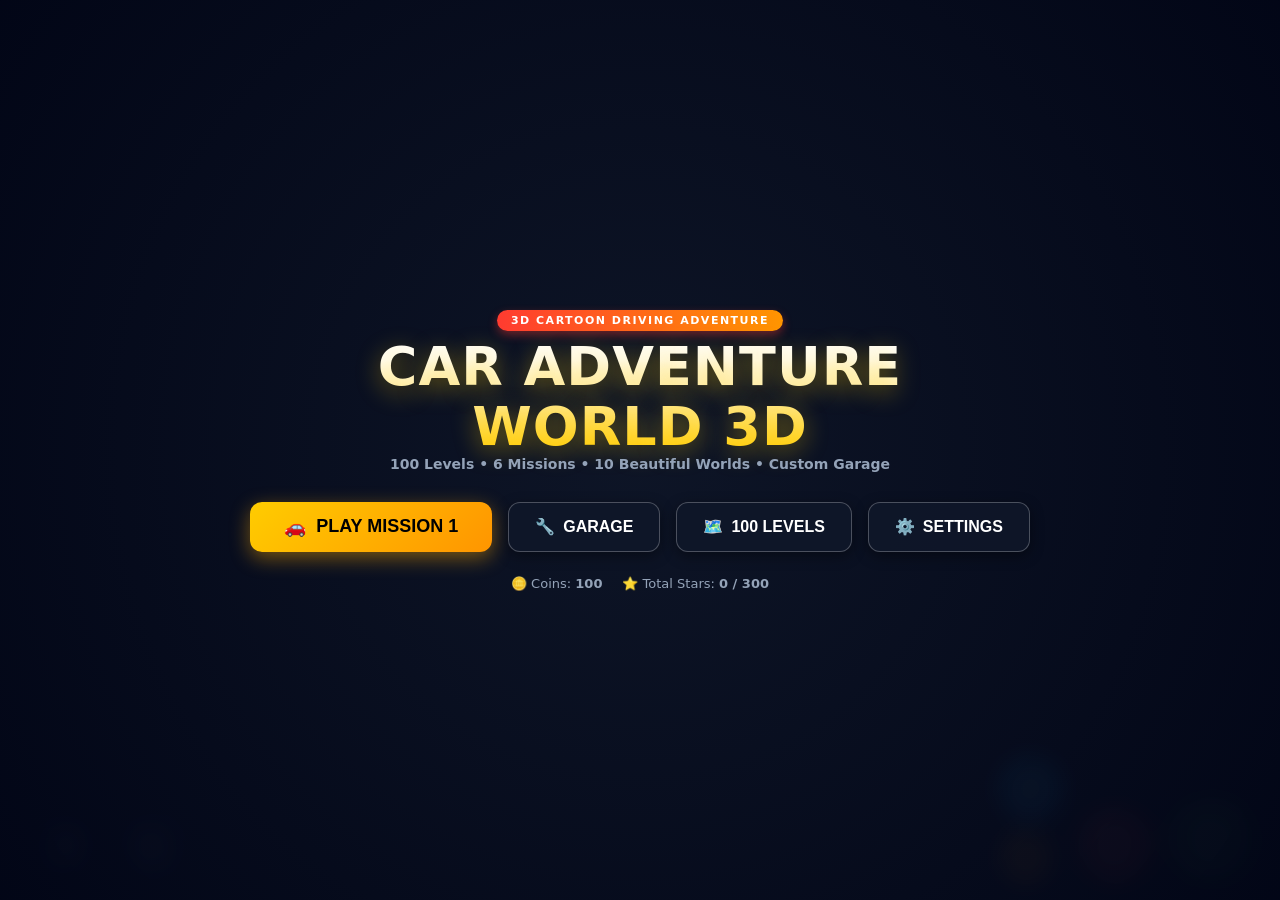
<file: index.html>
<!DOCTYPE html>
<html lang="en">
<head>
  <meta charset="UTF-8">
  <meta name="viewport" content="width=device-width, initial-scale=1.0, maximum-scale=1.0, user-scalable=no, viewport-fit=cover">
  <title>Car Adventure World 3D</title>
  <meta name="theme-color" content="#0f172a">
  <meta name="apple-mobile-web-app-capable" content="yes">
  <meta name="apple-mobile-web-app-status-bar-style" content="black-translucent">
  <meta name="screen-orientation" content="landscape">
  <meta name="description" content="Car Adventure World 3D - Complete mobile-first 3D cartoon car adventure game with 100 levels, visible animated driver, garage tuning, missions, and rich environments.">
  <link rel="stylesheet" href="style.css">
  <!-- Load Three.js locally with CDN fallback for GitHub Pages / offline APK -->
  <script src="js/three.min.js"></script>
  <script>
    if (typeof THREE === 'undefined') {
      document.write('<script src="https://cdnjs.cloudflare.com/ajax/libs/three.js/r128/three.min.js"><\/script>');
    }
  </script>
</head>
<body>

  <!-- Game Canvas Container -->
  <div id="game-container">
    <canvas id="three-canvas"></canvas>
  </div>

  <!-- Portrait Orientation Warning for Mobile Devices -->
  <div id="rotate-device-overlay">
    <div class="rotate-icon">📱 ➔ 🔄</div>
    <div class="rotate-title">Please Rotate Device</div>
    <div class="rotate-desc">Car Adventure World 3D is designed for optimal landscape view. Turn your phone sideways to play!</div>
  </div>

  <!-- In-Game Heads-Up Display (HUD) -->
  <div id="hud-overlay">
    <!-- Top Bar: Mission Objective, Navigation Pointer, Gauges, Quick Actions -->
    <div class="hud-top-bar">
      <!-- Left: Clear Mission & Objective Card -->
      <div class="hud-mission-card">
        <div class="hud-mission-badge" id="hud-mission-badge">MISSION 1</div>
        <div class="hud-mission-objective-text" id="hud-mission-objective">Drive to the blue checkpoint</div>
        <div class="hud-mission-subinfo">
          <span id="hud-mission-progress">0 / 3 Complete</span>
          <span class="hud-subinfo-dot">•</span>
          <span id="hud-mission-distance">120m</span>
        </div>
      </div>

      <!-- Center: 3D Waypoint Arrow & Speedometer Cluster -->
      <div class="hud-center-cluster">
        <div class="hud-waypoint-pointer-wrap">
          <div id="hud-waypoint-arrow" class="hud-waypoint-arrow">▲</div>
          <div id="hud-waypoint-text" class="hud-waypoint-text">TARGET: 120m</div>
        </div>
        <div class="hud-speedo-panel">
          <span id="hud-speed-gear" class="hud-speed-gear">D</span>
          <div class="speed-digital-wrap">
            <div id="hud-speed" class="speed-value">0</div>
            <div class="speed-unit">KM/H</div>
          </div>
          <div class="gauges-col">
            <div class="gauge-row">
              <div class="gauge-label"><span>NITRO</span><span id="hud-nitro-val">100%</span></div>
              <div class="gauge-track"><div id="hud-nitro-fill" class="gauge-fill-nitro"></div></div>
            </div>
            <div class="gauge-row">
              <div class="gauge-label"><span>HEALTH</span><span id="hud-health-val">100%</span></div>
              <div class="gauge-track"><div id="hud-health-fill" class="gauge-fill-health"></div></div>
            </div>
          </div>
        </div>
      </div>

      <!-- Right: Stats & Quick Actions -->
      <div class="hud-stats-group">
        <div class="hud-pill">
          <span>🪙</span>
          <span id="hud-coins" class="hud-coin-count">0</span>
        </div>
        <div class="hud-pill">
          <span>⏱️</span>
          <span id="hud-timer" class="hud-timer-count">00:45</span>
        </div>
        <button id="btn-quick-restart" class="hud-icon-btn" title="Quick Restart (R)">🔄</button>
        <button id="btn-camera" class="hud-icon-btn" title="Switch Camera (C)">🎥</button>
        <button id="btn-lights" class="hud-icon-btn" title="Toggle Headlights (L)">💡</button>
        <button id="btn-fullscreen" class="hud-icon-btn" title="Toggle Fullscreen">⛶</button>
        <button id="btn-pause" class="hud-icon-btn" title="Pause Game (P/Esc)">⏸️</button>
      </div>
    </div>

    <!-- Objective Complete Pop Toast Notification -->
    <div id="hud-objective-toast" class="objective-toast">
      <div class="toast-check">✓</div>
      <div class="toast-content">
        <div class="toast-title">OBJECTIVE COMPLETE</div>
        <div class="toast-desc" id="toast-objective-desc">Next objective unlocked!</div>
      </div>
    </div>

    <!-- Real-Time GPS Target Minimap (Follows Road & Highlights Route) -->
    <div id="hud-minimap-wrap" class="hud-minimap-wrap">
      <div class="minimap-bezel">
        <canvas id="hud-minimap-canvas" width="130" height="130"></canvas>
        <div class="minimap-compass-n" id="minimap-compass-n">▲ N</div>
        <div class="minimap-label">GPS RADAR</div>
        <div class="minimap-target-badge" id="minimap-target-badge">🎯 120m</div>
      </div>
    </div>

    <!-- Mission Start Intro Banner -->
    <div id="hud-mission-start-banner" class="mission-start-banner">
      <div class="banner-sub" id="banner-mission-type">MISSION 1</div>
      <div class="banner-title" id="banner-mission-title">METRO CITY HIGHWAY</div>
      <div class="banner-dest" id="banner-mission-dest">DESTINATION: DOWNTOWN PLAZA</div>
      <div class="banner-go">GO!</div>
    </div>
  </div>

  <!-- MODAL: Mission Briefing & Controls Guide (Shows before gameplay starts) -->
  <div id="modal-mission-briefing" class="modal-screen">
    <div class="briefing-card">
      <div class="briefing-badge" id="briefing-mission-num">MISSION 1</div>
      <h2 class="briefing-title" id="briefing-mission-title">METRO SPEEDWAY</h2>
      
      <div class="briefing-goal-box">
        <div class="briefing-goal-label">CURRENT OBJECTIVE</div>
        <div class="briefing-goal-text" id="briefing-goal-text">Drive through all checkpoints and reach the finish line.</div>
      </div>

      <div class="controls-guide-grid">
        <div class="controls-col">
          <div class="controls-col-title">💻 PC KEYBOARD</div>
          <div class="control-key-row"><span><kbd>W</kbd> / <kbd>↑</kbd></span><span>Accelerate Gas</span></div>
          <div class="control-key-row"><span><kbd>S</kbd> / <kbd>↓</kbd></span><span>Brake / Reverse</span></div>
          <div class="control-key-row"><span><kbd>A</kbd> / <kbd>D</kbd> or <kbd>←</kbd> / <kbd>→</kbd></span><span>Steer Left / Right</span></div>
          <div class="control-key-row"><span><kbd>SPACE</kbd></span><span>Handbrake</span></div>
        </div>
        <div class="controls-col">
          <div class="controls-col-title">📱 MOBILE TOUCH</div>
          <div class="control-key-row"><span>◀ / ▶</span><span>Steer Left / Right</span></div>
          <div class="control-key-row"><span>GAS ▲</span><span>Accelerate</span></div>
          <div class="control-key-row"><span>BRAKE ▼</span><span>Brake / Reverse</span></div>
          <div class="control-key-row"><span>NITRO ⚡</span><span>Nitro Boost</span></div>
        </div>
      </div>

      <div class="briefing-hint">"Follow the waypoint arrow and complete the mission."</div>

      <button id="btn-start-mission" class="btn-primary-action btn-start-mission-pulse">
        <span>🚗</span>
        <span>START MISSION</span>
      </button>
    </div>
  </div>

  <!-- Touch Controls Overlay (Mobile-first responsive on-screen controls) -->
  <div id="touch-controls-layer">
    <!-- Left Hand: Steering Left & Right -->
    <div class="touch-cluster-left">
      <button id="btn-steer-left" class="touch-btn btn-steer" aria-label="Steer Left">
        <span>◀</span>
        <span class="touch-btn-sub">LEFT</span>
      </button>
      <button id="btn-steer-right" class="touch-btn btn-steer" aria-label="Steer Right">
        <span>▶</span>
        <span class="touch-btn-sub">RIGHT</span>
      </button>
    </div>

    <!-- Right Hand: Nitro, Horn, Brake, Gas -->
    <div class="touch-cluster-right">
      <div class="touch-small-cluster">
        <button id="btn-nitro" class="touch-btn btn-nitro" aria-label="Nitro Boost">
          <span>⚡</span>
          <span class="touch-btn-sub">NITRO</span>
        </button>
        <button id="btn-horn" class="touch-btn btn-horn" aria-label="Honk Horn">
          <span>📯</span>
        </button>
      </div>
      <button id="btn-brake" class="touch-btn btn-brake" aria-label="Brake and Reverse">
        <span>▼</span>
        <span class="touch-btn-sub">BRAKE</span>
      </button>
      <button id="btn-gas" class="touch-btn btn-gas" aria-label="Accelerate Gas">
        <span>▲</span>
        <span class="touch-btn-sub">GAS</span>
      </button>
    </div>
  </div>

  <!-- MODAL: Main Menu -->
  <div id="modal-main-menu" class="modal-screen active">
    <div class="game-title-wrap">
      <div class="game-title-badge">3D Cartoon Driving Adventure</div>
      <h1 class="game-title">CAR ADVENTURE<br>WORLD 3D</h1>
      <p class="game-subtitle">100 Levels • 6 Missions • 10 Beautiful Worlds • Custom Garage</p>
    </div>

    <div class="menu-buttons-grid">
      <button id="btn-menu-play" class="btn-primary-action">
        <span>🚗</span>
        <span id="menu-play-text">PLAY LEVEL 1</span>
      </button>
      <button id="btn-menu-garage" class="btn-secondary-action">
        <span>🔧</span>
        <span>GARAGE</span>
      </button>
      <button id="btn-menu-levels" class="btn-secondary-action">
        <span>🗺️</span>
        <span>100 LEVELS</span>
      </button>
      <button id="btn-menu-settings" class="btn-secondary-action">
        <span>⚙️</span>
        <span>SETTINGS</span>
      </button>
    </div>

    <div class="main-menu-footer">
      <div>🪙 Coins: <strong id="menu-coin-count">0</strong></div>
      <div>⭐ Total Stars: <strong id="menu-star-count">0 / 300</strong></div>
    </div>
  </div>

  <!-- MODAL: Level Select (100 Levels Grid) -->
  <div id="modal-level-select" class="modal-screen">
    <div class="dialog-container">
      <div class="dialog-header">
        <div class="dialog-title">
          <span>🗺️</span>
          <span>SELECT ADVENTURE LEVEL</span>
        </div>
        <button id="btn-close-levels" class="btn-close-dialog">✕</button>
      </div>

      <!-- Pagination tabs: 1-20, 21-40, 41-60, 61-80, 81-100 -->
      <div class="level-pagination" id="level-pagination-tabs"></div>

      <!-- Grid of 20 levels per page -->
      <div class="levels-grid" id="levels-grid-container"></div>
    </div>
  </div>

  <!-- MODAL: Garage & Car Tuning -->
  <div id="modal-garage" class="modal-screen">
    <div class="dialog-container" style="max-width: 960px;">
      <div class="dialog-header">
        <div class="dialog-title">
          <span>🔧</span>
          <span>CUSTOM GARAGE & TUNING</span>
        </div>
        <div style="display: flex; align-items: center; gap: 16px;">
          <div class="hud-pill">🪙 <strong id="garage-coins-val">0</strong></div>
          <button id="btn-close-garage" class="btn-close-dialog">✕</button>
        </div>
      </div>

      <div class="garage-layout">
        <!-- 3D Car Turntable Display -->
        <div class="garage-3d-view">
          <canvas id="garage-canvas"></canvas>
          <div class="garage-car-switch">
            <button id="garage-prev-car" class="garage-nav-btn">◀</button>
            <span id="garage-car-name" class="garage-car-title">Bumblebug Compact</span>
            <button id="garage-next-car" class="garage-nav-btn">▶</button>
          </div>
        </div>

        <!-- Upgrades & Paint Controls -->
        <div class="garage-tuning-panel">
          <div id="garage-unlock-status" style="display: flex; justify-content: space-between; align-items: center;">
            <div id="garage-car-type" style="font-size: 13px; color: var(--primary-gold); font-weight: 700;">Classic Compact</div>
            <button id="garage-unlock-btn" class="garage-upgrade-btn" style="display: none;">UNLOCK FOR 500 🪙</button>
          </div>
          <p id="garage-car-desc" style="font-size: 12px; color: var(--muted-text);"></p>

          <!-- Upgrades List -->
          <div class="garage-stat-row">
            <div class="garage-stat-header">
              <span>TOP SPEED</span>
              <span id="stat-speed-lvl">LVL 1</span>
            </div>
            <div class="garage-stat-track"><div id="stat-speed-fill" class="garage-stat-fill"></div></div>
            <button id="btn-upgrade-speed" class="garage-upgrade-btn">UPGRADE SPEED (80 🪙)</button>
          </div>

          <div class="garage-stat-row">
            <div class="garage-stat-header">
              <span>ACCELERATION</span>
              <span id="stat-accel-lvl">LVL 1</span>
            </div>
            <div class="garage-stat-track"><div id="stat-accel-fill" class="garage-stat-fill"></div></div>
            <button id="btn-upgrade-accel" class="garage-upgrade-btn">UPGRADE ACCEL (80 🪙)</button>
          </div>

          <div class="garage-stat-row">
            <div class="garage-stat-header">
              <span>STEERING HANDLING</span>
              <span id="stat-handling-lvl">LVL 1</span>
            </div>
            <div class="garage-stat-track"><div id="stat-handling-fill" class="garage-stat-fill"></div></div>
            <button id="btn-upgrade-handling" class="garage-upgrade-btn">UPGRADE HANDLING (80 🪙)</button>
          </div>

          <div class="garage-stat-row">
            <div class="garage-stat-header">
              <span>NITRO BOOST</span>
              <span id="stat-nitro-lvl">LVL 1</span>
            </div>
            <div class="garage-stat-track"><div id="stat-nitro-fill" class="garage-stat-fill"></div></div>
            <button id="btn-upgrade-nitro" class="garage-upgrade-btn">UPGRADE NITRO (80 🪙)</button>
          </div>

          <div class="garage-stat-row">
            <div class="garage-stat-header">
              <span>SUSPENSION BOUNCE</span>
              <span id="stat-susp-lvl">LVL 1</span>
            </div>
            <div class="garage-stat-track"><div id="stat-susp-fill" class="garage-stat-fill"></div></div>
            <button id="btn-upgrade-susp" class="garage-upgrade-btn">UPGRADE SUSPENSION (80 🪙)</button>
          </div>

          <!-- Custom Paint Palette -->
          <div class="garage-paint-title">Custom Paint Finish</div>
          <div class="garage-paint-swatches" id="garage-paint-swatches"></div>
        </div>
      </div>
    </div>
  </div>

  <!-- MODAL: Pause Screen -->
  <div id="modal-pause" class="modal-screen">
    <div class="dialog-container" style="max-width: 440px; text-align: center;">
      <h2 style="font-size: 28px; font-weight: 900; color: var(--primary-gold); margin-bottom: 20px;">GAME PAUSED</h2>
      <div style="display: flex; flex-direction: column; gap: 12px;">
        <button id="btn-pause-resume" class="btn-primary-action" style="justify-content: center;">RESUME GAME</button>
        <button id="btn-pause-restart" class="btn-secondary-action" style="justify-content: center;">RESTART LEVEL</button>
        <button id="btn-pause-levels" class="btn-secondary-action" style="justify-content: center;">SELECT LEVEL</button>
        <button id="btn-pause-garage" class="btn-secondary-action" style="justify-content: center;">VISIT GARAGE</button>
        <button id="btn-pause-menu" class="btn-secondary-action" style="justify-content: center;">MAIN MENU</button>
      </div>
    </div>
  </div>

  <!-- MODAL: Victory / Level Complete -->
  <div id="modal-victory" class="modal-screen">
    <div class="result-card">
      <div style="font-size: 13px; font-weight: 800; color: var(--primary-gold); text-transform: uppercase;">VICTORY!</div>
      <h2 style="font-size: 32px; font-weight: 900; color: #fff;">LEVEL COMPLETED</h2>

      <div class="result-stars-row">
        <span id="vic-star-1" class="star-pop">⭐</span>
        <span id="vic-star-2" class="star-pop">⭐</span>
        <span id="vic-star-3" class="star-pop">⭐</span>
      </div>

      <div class="result-metrics-grid">
        <div class="result-metric-item">
          <span class="result-metric-lbl">TIME TAKEN</span>
          <span id="vic-time-val" class="result-metric-val">00:32</span>
        </div>
        <div class="result-metric-item">
          <span class="result-metric-lbl">COINS EARNED</span>
          <span id="vic-coins-val" class="result-metric-val">+140 🪙</span>
        </div>
        <div class="result-metric-item">
          <span class="result-metric-lbl">MISSION</span>
          <span id="vic-mission-val" class="result-metric-val">Completed</span>
        </div>
        <div class="result-metric-item">
          <span class="result-metric-lbl">NEW BALANCE</span>
          <span id="vic-balance-val" class="result-metric-val">580 🪙</span>
        </div>
      </div>

      <div style="display: flex; gap: 12px; justify-content: center; flex-wrap: wrap;">
        <button id="btn-vic-next" class="btn-primary-action">NEXT MISSION ➔</button>
        <button id="btn-vic-replay" class="btn-secondary-action">REPLAY</button>
        <button id="btn-vic-garage" class="btn-secondary-action">GARAGE</button>
      </div>
    </div>
  </div>

  <!-- MODAL: Game Over / Failed -->
  <div id="modal-game-over" class="modal-screen">
    <div class="result-card fail">
      <div style="font-size: 40px; margin-bottom: 6px;">💥</div>
      <h2 id="fail-title" style="font-size: 30px; font-weight: 900; color: var(--primary-red);">CAR WRECKED!</h2>
      <p id="fail-reason" style="font-size: 14px; color: var(--muted-text); margin: 8px 0 20px;">Your car took critical collision damage.</p>

      <div style="display: flex; gap: 12px; justify-content: center; flex-wrap: wrap;">
        <button id="btn-fail-retry" class="btn-primary-action" style="background: linear-gradient(135deg, #ff3b30, #b71c1c); color: #fff;">TRY AGAIN</button>
        <button id="btn-fail-garage" class="btn-secondary-action">UPGRADE IN GARAGE</button>
        <button id="btn-fail-menu" class="btn-secondary-action">MAIN MENU</button>
      </div>
    </div>
  </div>

  <!-- MODAL: Settings -->
  <div id="modal-settings" class="modal-screen">
    <div class="dialog-container" style="max-width: 480px;">
      <div class="dialog-header">
        <div class="dialog-title"><span>⚙️</span><span>SETTINGS</span></div>
        <button id="btn-close-settings" class="btn-close-dialog">✕</button>
      </div>

      <div class="settings-list">
        <div class="setting-item">
          <span>Engine Sound Volume</span>
          <input type="range" id="setting-engine-vol" class="setting-slider" min="0" max="100" value="70">
        </div>
        <div class="setting-item">
          <span>Sound Effects (SFX)</span>
          <input type="range" id="setting-sfx-vol" class="setting-slider" min="0" max="100" value="80">
        </div>
        <div class="setting-item">
          <span>Graphics Quality</span>
          <select id="setting-graphics" style="background: #1e293b; color: #fff; padding: 6px 12px; border-radius: 6px; border: 1px solid #475569;">
            <option value="high">High (Full Shadows & Shaders)</option>
            <option value="medium" selected>Medium (Optimized 60 FPS)</option>
            <option value="low">Low (Fast Performance)</option>
          </select>
        </div>
        <div class="setting-item">
          <span>Reset Saved Progress</span>
          <button id="btn-reset-save" style="background: #e53935; color: #fff; border: none; padding: 6px 14px; border-radius: 6px; font-weight: 700; cursor: pointer;">RESET ALL DATA</button>
        </div>
      </div>
    </div>
  </div>

  <!-- Audio and Game Logic Scripts -->
  <script src="cars.js"></script>
  <script src="levels.js"></script>
  <script src="game.js"></script>
</body>
</html>
</file>
<file: style.css>
/* ============================================================================
   CAR ADVENTURE WORLD 3D - PRODUCTION STYLESHEET
   Mobile-First, Landscape-Optimized, Arcade Cartoon Aesthetics
   ============================================================================ */

:root {
  --primary-gold: #ffcc00;
  --primary-orange: #ff9500;
  --primary-red: #ff3b30;
  --primary-blue: #007aff;
  --primary-cyan: #00e5ff;
  --primary-green: #34c759;
  --primary-purple: #af52de;
  --dark-bg: #0f172a;
  --dark-card: rgba(15, 23, 42, 0.88);
  --dark-glass: rgba(30, 41, 59, 0.75);
  --light-text: #f8fafc;
  --muted-text: #94a3b8;
  --border-radius-lg: 18px;
  --border-radius-md: 12px;
  --border-radius-sm: 8px;
  --font-family: system-ui, -apple-system, BlinkMacSystemFont, "Segoe UI", Roboto, sans-serif;
  --touch-target: 58px;
}

* {
  box-sizing: border-box;
  margin: 0;
  padding: 0;
  user-select: none;
  -webkit-user-select: none;
  -webkit-touch-callout: none;
  -webkit-tap-highlight-color: transparent;
}

html, body {
  width: 100%;
  height: 100%;
  overflow: hidden;
  background-color: #000;
  font-family: var(--font-family);
  color: var(--light-text);
  touch-action: none;
}

#game-container {
  position: absolute;
  top: 0;
  left: 0;
  width: 100%;
  height: 100%;
  overflow: hidden;
  z-index: 1;
}

#three-canvas {
  width: 100%;
  height: 100%;
  display: block;
  background: transparent;
}

/* -------------------------------------------------------------------------
   PORTRAIT ORIENTATION WARNING
   ------------------------------------------------------------------------- */
#rotate-device-overlay {
  display: none;
  position: fixed;
  inset: 0;
  background: radial-gradient(circle at center, #1e293b, #090d16);
  z-index: 9999;
  flex-direction: column;
  align-items: center;
  justify-content: center;
  padding: 24px;
  text-align: center;
}

@media (orientation: portrait) {
  #rotate-device-overlay {
    display: flex;
  }
}

.rotate-icon {
  font-size: 64px;
  animation: rotatePhone 2s infinite ease-in-out;
  margin-bottom: 20px;
}

@keyframes rotatePhone {
  0% { transform: rotate(0deg); }
  40% { transform: rotate(-90deg); }
  80% { transform: rotate(-90deg); }
  100% { transform: rotate(0deg); }
}

.rotate-title {
  font-size: 26px;
  font-weight: 800;
  color: var(--primary-gold);
  margin-bottom: 8px;
  text-shadow: 0 3px 12px rgba(255, 204, 0, 0.4);
}

.rotate-desc {
  font-size: 15px;
  color: var(--muted-text);
  max-width: 320px;
}

/* -------------------------------------------------------------------------
   HUD (HEADS-UP DISPLAY)
   ------------------------------------------------------------------------- */
#hud-overlay {
  position: absolute;
  inset: 0;
  pointer-events: none;
  display: flex;
  flex-direction: column;
  justify-content: space-between;
  padding: 12px 18px;
  z-index: 100;
  opacity: 0;
  transition: opacity 0.3s ease;
}

#hud-overlay.active {
  opacity: 1;
}

/* Top Bar: Progress, Objective, Coins, Timer, Action Buttons */
.hud-top-bar {
  display: flex;
  align-items: flex-start;
  justify-content: space-between;
  width: 100%;
  pointer-events: auto;
  gap: 12px;
}

.hud-pill {
  background: var(--dark-card);
  backdrop-filter: blur(8px);
  border: 1px solid rgba(255, 255, 255, 0.15);
  border-radius: var(--border-radius-md);
  padding: 6px 14px;
  display: flex;
  align-items: center;
  gap: 8px;
  box-shadow: 0 4px 16px rgba(0, 0, 0, 0.4);
}

.hud-progress-wrap {
  flex: 1;
  max-width: 340px;
  display: flex;
  flex-direction: column;
  gap: 4px;
}

.hud-progress-header {
  display: flex;
  justify-content: space-between;
  font-size: 11px;
  font-weight: 700;
  text-transform: uppercase;
  letter-spacing: 0.5px;
  color: var(--primary-gold);
}

.hud-progress-track {
  width: 100%;
  height: 9px;
  background: rgba(255, 255, 255, 0.15);
  border-radius: 6px;
  position: relative;
  overflow: visible;
}

.hud-progress-fill {
  width: 0%;
  height: 100%;
  background: linear-gradient(90deg, var(--primary-gold), var(--primary-orange));
  border-radius: 6px;
  transition: width 0.1s linear;
}

.hud-progress-car-marker {
  position: absolute;
  top: 50%;
  left: 0%;
  transform: translate(-50%, -50%);
  font-size: 14px;
  filter: drop-shadow(0 2px 4px rgba(0,0,0,0.8));
  transition: left 0.1s linear;
}

.hud-progress-finish-marker {
  position: absolute;
  top: 50%;
  right: -6px;
  transform: translateY(-50%);
  font-size: 14px;
}

/* Left: Mission & Objective Card */
.hud-mission-card {
  background: rgba(15, 23, 42, 0.85);
  backdrop-filter: blur(10px);
  border: 1.5px solid var(--primary-gold);
  border-radius: var(--border-radius-md);
  padding: 6px 14px;
  display: flex;
  flex-direction: column;
  gap: 2px;
  max-width: 280px;
  box-shadow: 0 4px 16px rgba(0, 0, 0, 0.5), 0 0 12px rgba(255, 204, 0, 0.25);
}

.hud-mission-badge {
  font-size: 10px;
  font-weight: 900;
  text-transform: uppercase;
  color: var(--primary-gold);
  letter-spacing: 1px;
}

.hud-mission-objective-text {
  font-size: 13px;
  font-weight: 800;
  color: #fff;
  line-height: 1.2;
}

.hud-mission-subinfo {
  font-size: 11px;
  font-weight: 700;
  color: var(--primary-cyan);
  display: flex;
  align-items: center;
  gap: 6px;
}

.hud-subinfo-dot {
  color: rgba(255, 255, 255, 0.4);
}

/* Center Cluster: 3D Waypoint Arrow & Speedometer */
.hud-center-cluster {
  display: flex;
  flex-direction: column;
  align-items: center;
  gap: 6px;
  pointer-events: none;
}

.hud-waypoint-pointer-wrap {
  background: rgba(15, 23, 42, 0.8);
  backdrop-filter: blur(8px);
  border: 1px solid var(--primary-cyan);
  border-radius: 20px;
  padding: 4px 14px;
  display: flex;
  align-items: center;
  gap: 8px;
  box-shadow: 0 0 14px rgba(0, 229, 255, 0.35);
}

.hud-waypoint-arrow {
  font-size: 18px;
  color: var(--primary-cyan);
  display: inline-block;
  transform-origin: center center;
  transition: transform 0.15s ease-out;
  text-shadow: 0 0 8px var(--primary-cyan);
}

.hud-waypoint-text {
  font-size: 11px;
  font-weight: 800;
  color: #fff;
  letter-spacing: 0.5px;
}

/* Speedometer & Gauges */
.hud-speedo-panel {
  background: rgba(15, 23, 42, 0.85);
  backdrop-filter: blur(10px);
  border: 1px solid rgba(255, 255, 255, 0.2);
  border-radius: 16px;
  padding: 4px 16px;
  display: flex;
  align-items: center;
  gap: 12px;
  box-shadow: 0 4px 16px rgba(0, 0, 0, 0.45);
}

.hud-speed-gear {
  font-size: 20px;
  font-weight: 900;
  color: var(--primary-gold);
  background: rgba(255, 255, 255, 0.1);
  padding: 2px 8px;
  border-radius: 6px;
  border: 1px solid rgba(255, 204, 0, 0.4);
}

.speed-digital-wrap {
  text-align: center;
  min-width: 50px;
}

.speed-value {
  font-size: 26px;
  font-weight: 900;
  line-height: 1;
  color: #fff;
  font-variant-numeric: tabular-nums;
  text-shadow: 0 0 10px rgba(0, 229, 255, 0.5);
}

.speed-unit {
  font-size: 9px;
  font-weight: 800;
  color: var(--primary-cyan);
  letter-spacing: 1px;
}

.gauges-col {
  display: flex;
  flex-direction: column;
  gap: 4px;
  width: 90px;
}

.gauge-row {
  display: flex;
  flex-direction: column;
  gap: 2px;
}

.gauge-label {
  font-size: 8px;
  font-weight: 800;
  letter-spacing: 0.5px;
  display: flex;
  justify-content: space-between;
}

.gauge-track {
  width: 100%;
  height: 5px;
  background: rgba(255, 255, 255, 0.15);
  border-radius: 3px;
  overflow: hidden;
}

.gauge-fill-nitro {
  width: 100%;
  height: 100%;
  background: linear-gradient(90deg, #00c6ff, #0072ff);
  border-radius: 3px;
  transition: width 0.1s linear;
}

.gauge-fill-health {
  width: 100%;
  height: 100%;
  background: linear-gradient(90deg, #11998e, #38ef7d);
  border-radius: 3px;
  transition: width 0.1s linear;
}

/* Objective Complete Pop Toast Notification */
.objective-toast {
  position: absolute;
  top: 100px;
  left: 50%;
  transform: translateX(-50%) translateY(-20px);
  background: linear-gradient(135deg, rgba(34, 197, 94, 0.95), rgba(16, 185, 129, 0.95));
  border: 2px solid #86efac;
  border-radius: 20px;
  padding: 10px 24px;
  display: flex;
  align-items: center;
  gap: 12px;
  color: #fff;
  box-shadow: 0 8px 24px rgba(0, 0, 0, 0.6), 0 0 20px rgba(34, 197, 94, 0.6);
  opacity: 0;
  pointer-events: none;
  transition: transform 0.3s cubic-bezier(0.34, 1.56, 0.64, 1), opacity 0.3s ease;
  z-index: 120;
}

.objective-toast.active {
  transform: translateX(-50%) translateY(0);
  opacity: 1;
}

.toast-check {
  font-size: 24px;
  font-weight: 900;
  background: #fff;
  color: #16a34a;
  width: 34px;
  height: 34px;
  border-radius: 50%;
  display: flex;
  align-items: center;
  justify-content: center;
}

.toast-title {
  font-size: 15px;
  font-weight: 900;
  letter-spacing: 0.5px;
}

.toast-desc {
  font-size: 12px;
  opacity: 0.95;
}

/* -------------------------------------------------------------------------
   REAL-TIME GPS TARGET MINIMAP (HEADING-UP RADAR)
   ------------------------------------------------------------------------- */
.hud-minimap-wrap {
  position: absolute;
  top: 72px;
  left: 18px;
  z-index: 90;
  pointer-events: none;
}

.minimap-bezel {
  position: relative;
  width: 124px;
  height: 124px;
  border-radius: 50%;
  background: rgba(10, 16, 30, 0.88);
  backdrop-filter: blur(10px);
  border: 2px solid rgba(0, 229, 255, 0.75);
  box-shadow: 0 4px 16px rgba(0, 0, 0, 0.7), 0 0 14px rgba(0, 229, 255, 0.25);
  overflow: hidden;
}

#hud-minimap-canvas {
  width: 100%;
  height: 100%;
  display: block;
}

.minimap-compass-n {
  position: absolute;
  top: 3px;
  left: 50%;
  transform: translateX(-50%);
  font-size: 9px;
  font-weight: 900;
  color: #ff3b30;
  text-shadow: 0 0 4px #000;
  pointer-events: none;
  letter-spacing: 0.5px;
}

.minimap-label {
  position: absolute;
  bottom: 20px;
  left: 50%;
  transform: translateX(-50%);
  font-size: 7.5px;
  font-weight: 800;
  letter-spacing: 1px;
  color: rgba(255, 255, 255, 0.4);
  pointer-events: none;
}

.minimap-target-badge {
  position: absolute;
  bottom: 5px;
  left: 50%;
  transform: translateX(-50%);
  background: rgba(0, 0, 0, 0.8);
  border: 1px solid var(--primary-cyan);
  border-radius: 10px;
  padding: 1px 7px;
  font-size: 9px;
  font-weight: 800;
  color: #00e5ff;
  white-space: nowrap;
  box-shadow: 0 2px 6px rgba(0, 0, 0, 0.6);
}

/* -------------------------------------------------------------------------
   MISSION START INTRO BANNER
   ------------------------------------------------------------------------- */
.mission-start-banner {
  position: absolute;
  top: 40%;
  left: 50%;
  transform: translate(-50%, -50%) scale(0.75);
  background: radial-gradient(circle at center, rgba(30, 41, 59, 0.96), rgba(15, 23, 42, 0.98));
  border: 2px solid var(--primary-gold);
  border-radius: 20px;
  padding: 16px 36px;
  text-align: center;
  box-shadow: 0 12px 36px rgba(0, 0, 0, 0.85), 0 0 24px rgba(255, 204, 0, 0.4);
  opacity: 0;
  pointer-events: none;
  transition: transform 0.35s cubic-bezier(0.34, 1.56, 0.64, 1), opacity 0.35s ease;
  z-index: 200;
}

.mission-start-banner.active {
  transform: translate(-50%, -50%) scale(1);
  opacity: 1;
}

.banner-sub {
  font-size: 11px;
  font-weight: 900;
  letter-spacing: 2px;
  color: var(--primary-cyan);
  text-transform: uppercase;
}

.banner-title {
  font-size: 22px;
  font-weight: 900;
  color: #fff;
  margin: 3px 0;
  text-shadow: 0 2px 8px rgba(0,0,0,0.6);
}

.banner-dest {
  font-size: 12px;
  font-weight: 800;
  color: var(--primary-gold);
  margin-bottom: 6px;
  letter-spacing: 0.5px;
}

.banner-go {
  font-size: 26px;
  font-weight: 900;
  color: #00ff88;
  letter-spacing: 2px;
  text-shadow: 0 0 12px rgba(0, 255, 136, 0.6);
}

/* -------------------------------------------------------------------------
   MISSION BRIEFING MODAL
   ------------------------------------------------------------------------- */
.briefing-card {
  background: radial-gradient(circle at center, #1e293b, #0f172a);
  border: 2px solid var(--primary-gold);
  border-radius: 24px;
  padding: 24px 32px;
  max-width: 580px;
  width: 90%;
  text-align: center;
  box-shadow: 0 12px 40px rgba(0, 0, 0, 0.8), 0 0 24px rgba(255, 204, 0, 0.3);
  display: flex;
  flex-direction: column;
  gap: 14px;
  animation: popIn 0.3s ease-out;
}

.briefing-badge {
  display: inline-block;
  align-self: center;
  background: var(--primary-gold);
  color: #000;
  font-size: 12px;
  font-weight: 900;
  padding: 4px 14px;
  border-radius: 12px;
  letter-spacing: 1px;
}

.briefing-title {
  font-size: 24px;
  font-weight: 900;
  color: #fff;
  margin-top: -4px;
}

.briefing-goal-box {
  background: rgba(0, 0, 0, 0.4);
  border: 1px solid rgba(255, 204, 0, 0.4);
  border-radius: 12px;
  padding: 10px 16px;
}

.briefing-goal-label {
  font-size: 10px;
  font-weight: 800;
  color: var(--primary-gold);
  letter-spacing: 1px;
  margin-bottom: 2px;
}

.briefing-goal-text {
  font-size: 14px;
  font-weight: 700;
  color: #fff;
}

.controls-guide-grid {
  display: grid;
  grid-template-columns: 1fr 1fr;
  gap: 12px;
  text-align: left;
}

.controls-col {
  background: rgba(255, 255, 255, 0.05);
  border: 1px solid rgba(255, 255, 255, 0.1);
  border-radius: 12px;
  padding: 10px 14px;
  display: flex;
  flex-direction: column;
  gap: 6px;
}

.controls-col-title {
  font-size: 11px;
  font-weight: 800;
  color: var(--primary-cyan);
  margin-bottom: 2px;
}

.control-key-row {
  display: flex;
  justify-content: space-between;
  align-items: center;
  font-size: 11px;
  color: var(--muted-text);
}

.control-key-row kbd {
  background: rgba(255, 255, 255, 0.15);
  color: #fff;
  padding: 1px 5px;
  border-radius: 4px;
  font-weight: 800;
}

.briefing-hint {
  font-size: 12px;
  font-style: italic;
  color: var(--primary-gold);
}

.btn-start-mission-pulse {
  align-self: center;
  padding: 12px 32px;
  font-size: 18px;
  animation: pulseButton 1.5s infinite;
}

@keyframes pulseButton {
  0% { transform: scale(1); box-shadow: 0 4px 16px rgba(255, 204, 0, 0.4); }
  50% { transform: scale(1.04); box-shadow: 0 6px 24px rgba(255, 204, 0, 0.7); }
  100% { transform: scale(1); box-shadow: 0 4px 16px rgba(255, 204, 0, 0.4); }
}

/* -------------------------------------------------------------------------
   TOUCH CONTROLS (ERGONOMIC ON-SCREEN BUTTONS)
   ------------------------------------------------------------------------- */
#touch-controls-layer {
  position: absolute;
  inset: 0;
  pointer-events: none;
  z-index: 110;
  display: flex;
  justify-content: space-between;
  align-items: flex-end;
  padding: 16px 24px;
}

.touch-cluster-left {
  display: flex;
  gap: 16px;
  pointer-events: auto;
}

.touch-cluster-right {
  display: flex;
  gap: 16px;
  align-items: flex-end;
  pointer-events: auto;
}

.touch-btn {
  width: 76px;
  height: 76px;
  border-radius: 50%;
  display: flex;
  flex-direction: column;
  align-items: center;
  justify-content: center;
  font-size: 26px;
  font-weight: 800;
  color: #fff;
  border: 2px solid rgba(255, 255, 255, 0.35);
  box-shadow: 0 6px 16px rgba(0, 0, 0, 0.5), inset 0 2px 6px rgba(255, 255, 255, 0.2);
  transition: transform 0.08s, filter 0.08s, background 0.08s;
  touch-action: none;
  cursor: pointer;
}

.touch-btn:active, .touch-btn.active {
  transform: scale(0.92);
  filter: brightness(1.3);
  box-shadow: 0 2px 10px rgba(0, 0, 0, 0.7), inset 0 0 14px rgba(255, 255, 255, 0.5);
  border-color: #fff;
}

.touch-btn-sub {
  font-size: 9px;
  font-weight: 800;
  letter-spacing: 0.5px;
  text-transform: uppercase;
  margin-top: -2px;
}

.btn-steer {
  background: rgba(15, 23, 42, 0.7);
  backdrop-filter: blur(8px);
  border-color: rgba(255, 255, 255, 0.25);
}

.btn-brake {
  background: linear-gradient(145deg, #e53935, #b71c1c);
  border-color: rgba(255, 120, 120, 0.6);
}

.btn-gas {
  width: 86px;
  height: 86px;
  background: linear-gradient(145deg, #43a047, #1b5e20);
  border-color: rgba(120, 255, 120, 0.6);
  font-size: 30px;
}

.touch-small-cluster {
  display: flex;
  flex-direction: column;
  gap: 12px;
}

.btn-nitro {
  width: 62px;
  height: 62px;
  background: linear-gradient(145deg, #00b0ff, #0091ea);
  border-color: rgba(100, 220, 255, 0.7);
  box-shadow: 0 0 14px rgba(0, 176, 255, 0.4);
}

.btn-horn {
  width: 52px;
  height: 52px;
  background: rgba(255, 152, 0, 0.85);
  font-size: 22px;
}

/* -------------------------------------------------------------------------
   FULLSCREEN MODALS & MENUS
   ------------------------------------------------------------------------- */
.modal-screen {
  position: absolute;
  inset: 0;
  background: radial-gradient(circle at center, rgba(15, 23, 42, 0.92), rgba(2, 6, 23, 0.98));
  backdrop-filter: blur(12px);
  z-index: 500;
  display: none;
  flex-direction: column;
  align-items: center;
  justify-content: center;
  padding: 16px 24px;
}

.modal-screen.active {
  display: flex;
  animation: fadeIn 0.25s ease forwards;
}

@keyframes fadeIn {
  from { opacity: 0; transform: scale(0.98); }
  to { opacity: 1; transform: scale(1); }
}

/* Main Menu */
.game-title-wrap {
  text-align: center;
  margin-bottom: 20px;
}

.game-title-badge {
  display: inline-block;
  background: linear-gradient(90deg, var(--primary-red), var(--primary-orange));
  color: #fff;
  font-size: 11px;
  font-weight: 800;
  text-transform: uppercase;
  letter-spacing: 1.5px;
  padding: 4px 14px;
  border-radius: 20px;
  margin-bottom: 6px;
  box-shadow: 0 4px 10px rgba(255, 59, 48, 0.4);
}

.game-title {
  font-size: clamp(32px, 5vw, 54px);
  font-weight: 900;
  letter-spacing: 1px;
  background: linear-gradient(180deg, #ffffff 20%, var(--primary-gold) 100%);
  -webkit-background-clip: text;
  -webkit-text-fill-color: transparent;
  text-shadow: 0 6px 24px rgba(255, 204, 0, 0.4);
  line-height: 1.1;
}

.game-subtitle {
  font-size: 14px;
  color: var(--muted-text);
  font-weight: 600;
}

.menu-buttons-grid {
  display: flex;
  gap: 16px;
  margin-top: 10px;
  flex-wrap: wrap;
  justify-content: center;
}

.btn-primary-action {
  background: linear-gradient(135deg, var(--primary-gold), var(--primary-orange));
  border: none;
  color: #000;
  font-size: 18px;
  font-weight: 800;
  padding: 14px 34px;
  border-radius: var(--border-radius-md);
  box-shadow: 0 6px 20px rgba(255, 170, 0, 0.45);
  cursor: pointer;
  display: flex;
  align-items: center;
  gap: 10px;
  transition: transform 0.15s, filter 0.15s;
}

.btn-primary-action:active {
  transform: scale(0.95);
  filter: brightness(1.15);
}

.btn-secondary-action {
  background: var(--dark-card);
  border: 1.5px solid rgba(255, 255, 255, 0.25);
  color: #fff;
  font-size: 16px;
  font-weight: 700;
  padding: 14px 26px;
  border-radius: var(--border-radius-md);
  box-shadow: 0 4px 14px rgba(0, 0, 0, 0.4);
  cursor: pointer;
  display: flex;
  align-items: center;
  gap: 8px;
  transition: transform 0.15s, background 0.15s;
}

.btn-secondary-action:active {
  transform: scale(0.95);
  background: rgba(255, 255, 255, 0.15);
}

.main-menu-footer {
  margin-top: 24px;
  display: flex;
  gap: 20px;
  font-size: 13px;
  color: var(--muted-text);
}

/* -------------------------------------------------------------------------
   LEVEL SELECT SCREEN (100 LEVELS)
   ------------------------------------------------------------------------- */
.dialog-container {
  width: 90%;
  max-width: 880px;
  max-height: 88vh;
  background: var(--dark-card);
  border: 1.5px solid rgba(255, 255, 255, 0.2);
  border-radius: var(--border-radius-lg);
  padding: 18px 24px;
  display: flex;
  flex-direction: column;
  box-shadow: 0 12px 40px rgba(0, 0, 0, 0.8);
  position: relative;
}

.dialog-header {
  display: flex;
  justify-content: space-between;
  align-items: center;
  padding-bottom: 12px;
  border-bottom: 1px solid rgba(255, 255, 255, 0.12);
  margin-bottom: 12px;
}

.dialog-title {
  font-size: 22px;
  font-weight: 800;
  color: var(--primary-gold);
  display: flex;
  align-items: center;
  gap: 10px;
}

.btn-close-dialog {
  background: rgba(255, 255, 255, 0.1);
  border: none;
  color: #fff;
  font-size: 20px;
  width: 36px;
  height: 36px;
  border-radius: 50%;
  cursor: pointer;
  display: flex;
  align-items: center;
  justify-content: center;
}

.level-pagination {
  display: flex;
  gap: 8px;
  overflow-x: auto;
  padding-bottom: 8px;
  margin-bottom: 10px;
}

.page-tab-btn {
  background: rgba(255, 255, 255, 0.08);
  border: 1px solid rgba(255, 255, 255, 0.15);
  color: var(--muted-text);
  font-size: 12px;
  font-weight: 700;
  padding: 6px 14px;
  border-radius: var(--border-radius-sm);
  cursor: pointer;
  white-space: nowrap;
}

.page-tab-btn.active {
  background: var(--primary-gold);
  color: #000;
  border-color: var(--primary-gold);
}

.levels-grid {
  display: grid;
  grid-template-columns: repeat(auto-fill, minmax(130px, 1fr));
  gap: 10px;
  overflow-y: auto;
  max-height: 52vh;
  padding: 4px;
}

.level-card {
  background: rgba(255, 255, 255, 0.05);
  border: 1.5px solid rgba(255, 255, 255, 0.12);
  border-radius: var(--border-radius-md);
  padding: 10px 8px;
  text-align: center;
  cursor: pointer;
  transition: transform 0.12s, border-color 0.12s, background 0.12s;
  display: flex;
  flex-direction: column;
  align-items: center;
  gap: 4px;
}

.level-card:active {
  transform: scale(0.95);
}

.level-card.unlocked {
  background: rgba(30, 41, 59, 0.7);
  border-color: rgba(255, 204, 0, 0.4);
}

.level-card.locked {
  opacity: 0.45;
  cursor: not-allowed;
}

.level-card-num {
  font-size: 16px;
  font-weight: 800;
  color: #fff;
}

.level-card-env {
  font-size: 10px;
  font-weight: 700;
  color: var(--primary-cyan);
  text-transform: uppercase;
}

.level-card-mission {
  font-size: 11px;
}

.level-stars {
  font-size: 12px;
  color: #555;
}

.level-stars .star-filled {
  color: var(--primary-gold);
  text-shadow: 0 0 6px rgba(255, 204, 0, 0.5);
}

/* -------------------------------------------------------------------------
   GARAGE & UPGRADES MODAL
   ------------------------------------------------------------------------- */
.garage-layout {
  display: flex;
  width: 100%;
  gap: 20px;
  height: 56vh;
}

.garage-3d-view {
  flex: 1.3;
  position: relative;
  border-radius: var(--border-radius-md);
  overflow: hidden;
  background: radial-gradient(circle at center, #1e293b, #090d16);
  border: 1px solid rgba(255, 255, 255, 0.15);
}

#garage-canvas {
  width: 100%;
  height: 100%;
  display: block;
}

.garage-car-switch {
  position: absolute;
  bottom: 12px;
  left: 50%;
  transform: translateX(-50%);
  display: flex;
  align-items: center;
  gap: 16px;
  background: rgba(0, 0, 0, 0.6);
  padding: 6px 14px;
  border-radius: 30px;
}

.garage-nav-btn {
  background: var(--primary-gold);
  border: none;
  width: 34px;
  height: 34px;
  border-radius: 50%;
  font-size: 18px;
  font-weight: 800;
  color: #000;
  cursor: pointer;
}

.garage-car-title {
  font-size: 15px;
  font-weight: 800;
  color: #fff;
  white-space: nowrap;
}

.garage-tuning-panel {
  flex: 1.2;
  overflow-y: auto;
  display: flex;
  flex-direction: column;
  gap: 12px;
  padding-right: 6px;
}

.garage-stat-row {
  display: flex;
  flex-direction: column;
  gap: 3px;
}

.garage-stat-header {
  display: flex;
  justify-content: space-between;
  font-size: 12px;
  font-weight: 700;
}

.garage-stat-track {
  width: 100%;
  height: 8px;
  background: rgba(255, 255, 255, 0.12);
  border-radius: 4px;
  overflow: hidden;
}

.garage-stat-fill {
  height: 100%;
  background: var(--primary-cyan);
  border-radius: 4px;
  transition: width 0.2s ease;
}

.garage-upgrade-btn {
  background: linear-gradient(135deg, var(--primary-green), #2e7d32);
  border: none;
  color: #fff;
  font-size: 12px;
  font-weight: 800;
  padding: 6px 14px;
  border-radius: var(--border-radius-sm);
  cursor: pointer;
  align-self: flex-start;
  margin-top: 3px;
}

.garage-paint-title {
  font-size: 12px;
  font-weight: 800;
  text-transform: uppercase;
  color: var(--primary-gold);
  margin-top: 6px;
}

.garage-paint-swatches {
  display: flex;
  gap: 8px;
  flex-wrap: wrap;
}

.paint-swatch {
  width: 28px;
  height: 28px;
  border-radius: 50%;
  border: 2px solid rgba(255, 255, 255, 0.4);
  cursor: pointer;
  transition: transform 0.12s;
}

.paint-swatch.active {
  transform: scale(1.2);
  border-color: #fff;
  box-shadow: 0 0 10px rgba(255, 255, 255, 0.8);
}

/* -------------------------------------------------------------------------
   VICTORY & GAME OVER SCREENS
   ------------------------------------------------------------------------- */
.result-card {
  background: var(--dark-card);
  border: 2px solid var(--primary-gold);
  border-radius: var(--border-radius-lg);
  padding: 24px 36px;
  text-align: center;
  max-width: 480px;
  width: 90%;
  box-shadow: 0 16px 50px rgba(0, 0, 0, 0.9);
}

.result-card.fail {
  border-color: var(--primary-red);
}

.result-stars-row {
  display: flex;
  justify-content: center;
  gap: 12px;
  font-size: 38px;
  margin: 12px 0;
}

.star-pop {
  animation: starPop 0.4s ease forwards;
}

@keyframes starPop {
  0% { transform: scale(0); opacity: 0; }
  70% { transform: scale(1.35); }
  100% { transform: scale(1); opacity: 1; }
}

.result-metrics-grid {
  display: grid;
  grid-template-columns: 1fr 1fr;
  gap: 8px;
  margin: 14px 0 20px;
  background: rgba(255, 255, 255, 0.05);
  padding: 10px 14px;
  border-radius: var(--border-radius-md);
}

.result-metric-item {
  display: flex;
  flex-direction: column;
}

.result-metric-lbl {
  font-size: 11px;
  color: var(--muted-text);
  font-weight: 600;
}

.result-metric-val {
  font-size: 16px;
  font-weight: 800;
  color: #fff;
}

/* -------------------------------------------------------------------------
   SETTINGS MODAL
   ------------------------------------------------------------------------- */
.settings-list {
  display: flex;
  flex-direction: column;
  gap: 16px;
  width: 100%;
  max-width: 420px;
  margin: 16px 0;
}

.setting-item {
  display: flex;
  justify-content: space-between;
  align-items: center;
  font-size: 14px;
  font-weight: 700;
}

.setting-slider {
  width: 160px;
  accent-color: var(--primary-gold);
}

/* Scrollbar polish */
::-webkit-scrollbar {
  width: 6px;
  height: 6px;
}
::-webkit-scrollbar-track {
  background: rgba(0, 0, 0, 0.2);
  border-radius: 4px;
}
::-webkit-scrollbar-thumb {
  background: rgba(255, 255, 255, 0.2);
  border-radius: 4px;
}
</file>
